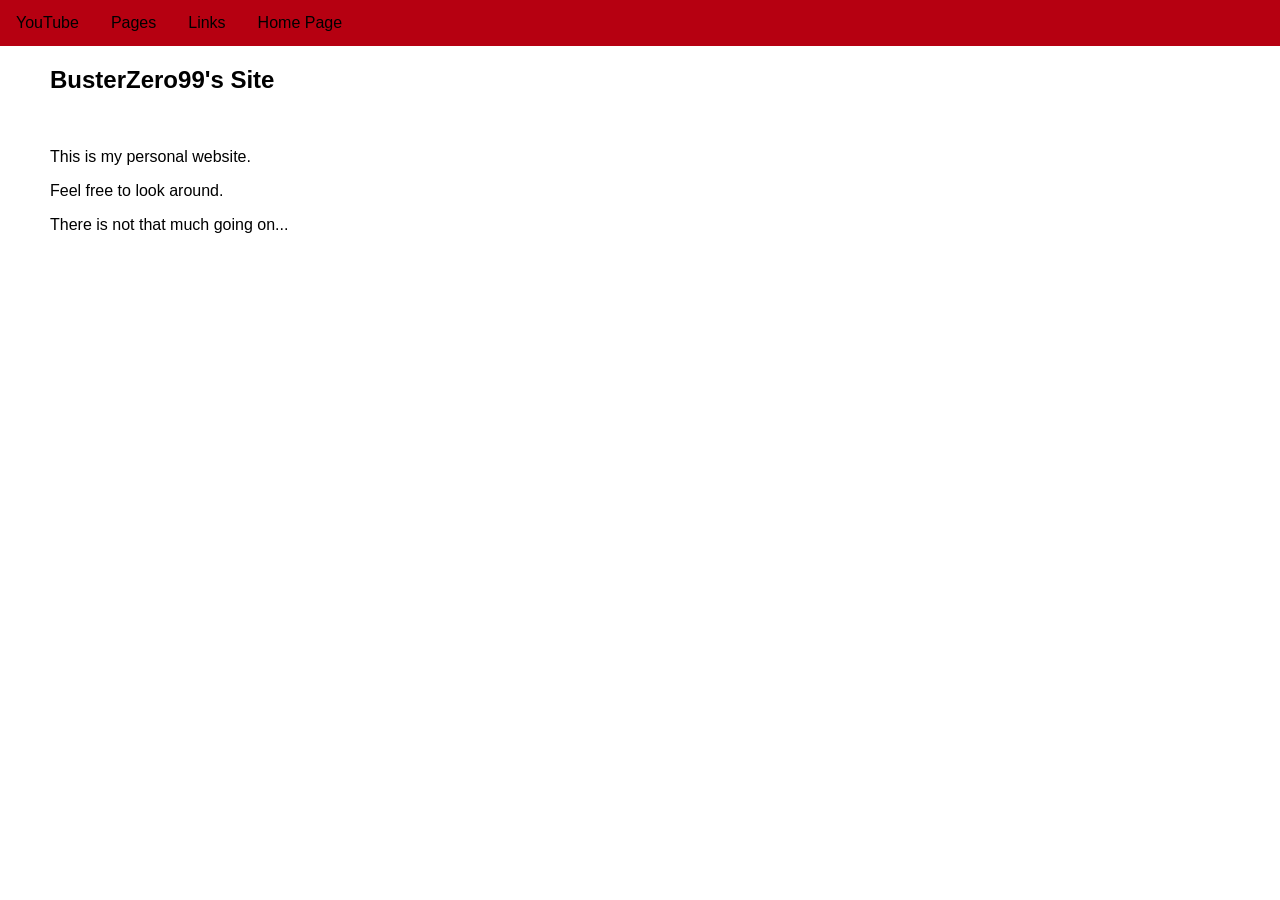
<file: index.html>
<!DOCTYPE html>
<html>
<head>
<meta name="viewport" content="width=device-width, initial-scale=1">
<meta name="google-site-verification" content="3a4rVkz_N2v0zEsykBFC2nfEtc3kX5KQWmtUGkc7bl8" />
<link rel="shortcut icon" href="/assets/img/icon.png">
<link rel="stylesheet" href="/assets/layout.css">
<title>BusterZero99's Site</title>
</head>

<body>
<div class="navbar">
  <a href="https://www.youtube.com/@BusterZero99" target="_blank">YouTube</a>
  <div class="dropdown">
    <button class="dropbtn">Pages</button>
    <div class="dropdown-content">
      <a href="/aboutme/">About Me</a>
      <a href="/projects/">Projects</a>
      <a href="/projects/teslacoil/">Tesla Coil</a>
    </div>
  </div>
  <div class="dropdown">
    <button class="dropbtn">Links</button>
    <div class="dropdown-content">
      <a href="https://github.com/BusterZero99" target="_blank">GitHub</a>
      <a href="https://discord.gg/3SGCdYDEqH" target="_blank">Discord Server</a>
      <a href="https://www.moddb.com/members/busterzero99" target="_blank">ModDB Page</a>
      <a href="https://busterzero99.itch.io/" target="_blank">Itch.io</a>
      <a href="https://busterzero99.bandcamp.com/" target="_blank">Bandcamp</a>
    </div>
  </div>
  <a href="https://busterzero99.github.io/">Home Page</a>  
</div>

<article class="main">
<h1>BusterZero99's Site</h1> <br>
<p>This is my personal website.</p>
<p>Feel free to look around.</p>
<p>There is not that much going on...</p>

<footer>
  <br><br><br> <small></small>
</footer>
</article>

</body>
</html>
</file>
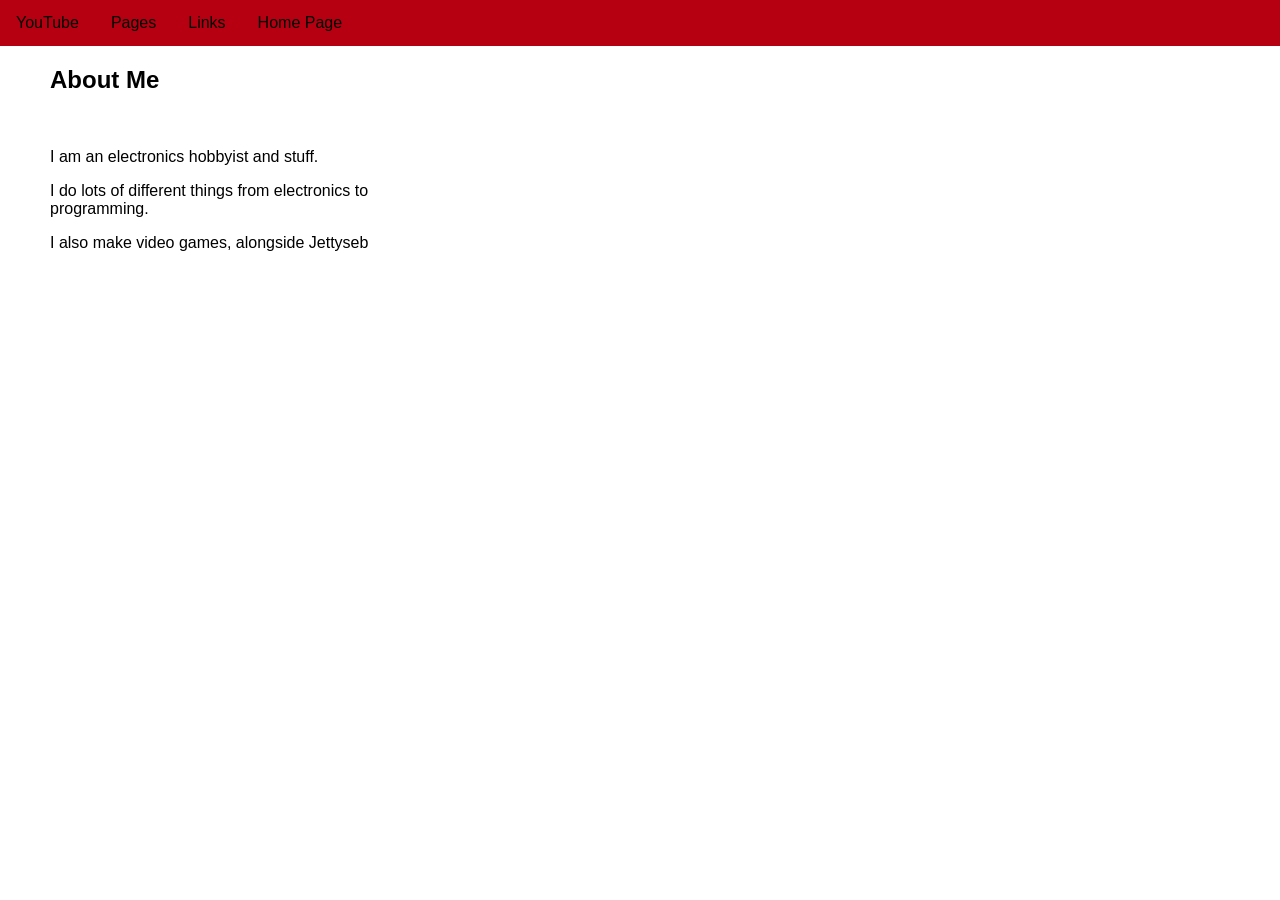
<file: aboutme/index.html>
<!DOCTYPE html>
<html>
<head>
<meta name="viewport" content="width=device-width, initial-scale=1">
<link rel="shortcut icon" href="/assets/img/icon.png">
<link rel="stylesheet" href="/assets/layout.css">
<title>About Me</title>
</head>

<body>
<div class="navbar">
  <a href="https://www.youtube.com/@BusterZero99" target="_blank">YouTube</a>
  <div class="dropdown">
    <button class="dropbtn">Pages</button>
    <div class="dropdown-content">
      <a href="/aboutme/">About Me</a>
      <a href="/projects/">Projects</a>
      <a href="/projects/teslacoil/">Tesla Coil</a>
    </div>
  </div>
  <div class="dropdown">
    <button class="dropbtn">Links</button>
    <div class="dropdown-content">
      <a href="https://github.com/BusterZero99" target="_blank">GitHub</a>
      <a href="https://discord.gg/3SGCdYDEqH" target="_blank">Discord Server</a>
      <a href="https://www.moddb.com/members/busterzero99" target="_blank">ModDB Page</a>
      <a href="https://busterzero99.itch.io/" target="_blank">Itch.io</a>
      <a href="https://busterzero99.bandcamp.com/" target="_blank">Bandcamp</a>
    </div>
  </div>
  <a href="https://busterzero99.github.io/">Home Page</a>  
</div>

<article class="main">
<h1>About Me</h1> <br>
<p>I am an electronics hobbyist and stuff.</p>
<p>I do lots of different things from electronics to programming.</p>
<p>I also make video games, alongside Jettyseb</p>

<footer>
  <br><br><br> <small></small>
</footer>
</article>

</body>
</html>
</file>
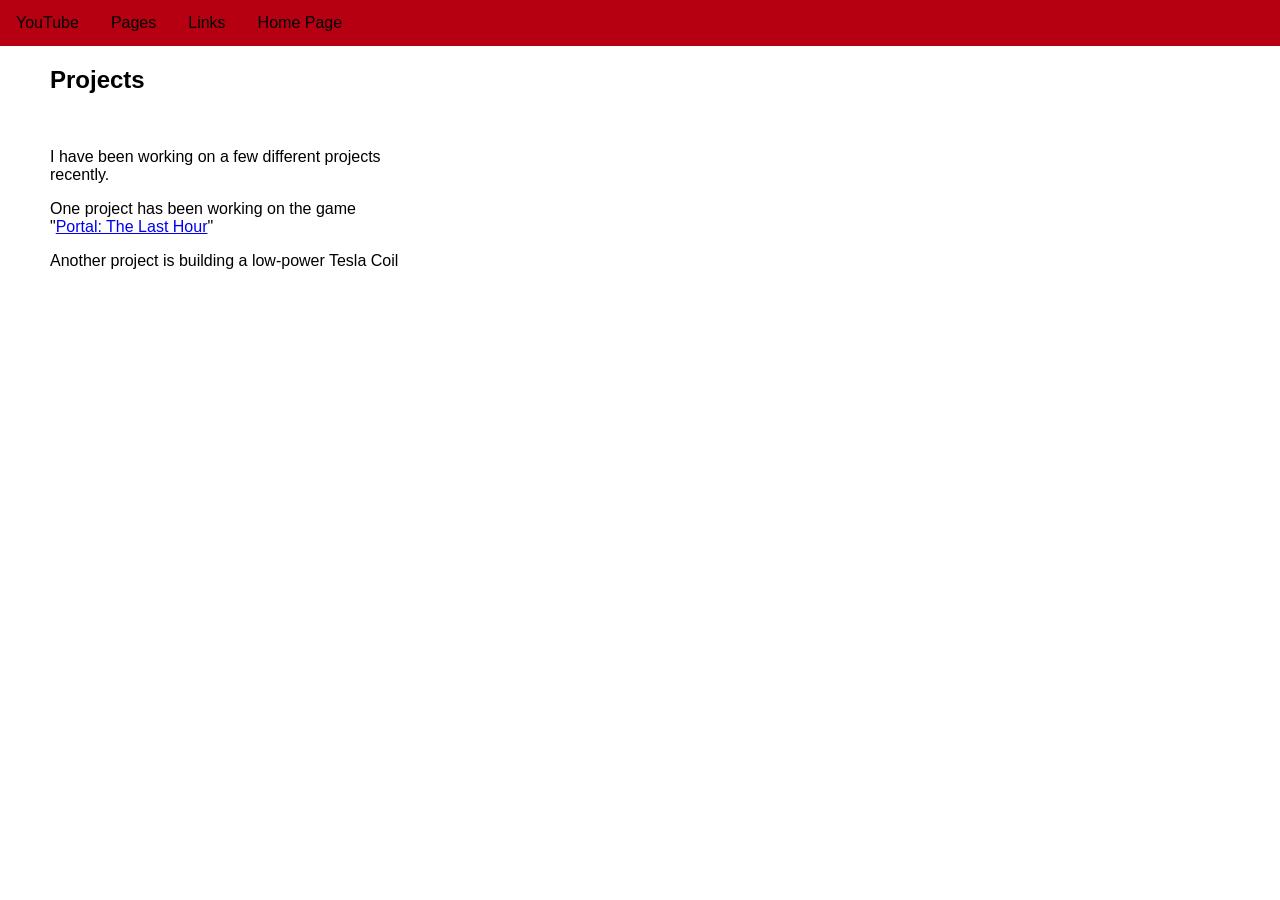
<file: projects/index.html>
<!DOCTYPE html>
<html>
<head>
<meta name="viewport" content="width=device-width, initial-scale=1">
<link rel="shortcut icon" href="/assets/img/icon.png">
<link rel="stylesheet" href="/assets/layout.css">
<title>Projects</title>
</head>
  
<body>
<div class="navbar">
  <a href="https://www.youtube.com/@BusterZero99" target="_blank">YouTube</a>
  <div class="dropdown">
    <button class="dropbtn">Pages</button>
    <div class="dropdown-content">
      <a href="/aboutme/">About Me</a>
      <a href="/projects/">Projects</a>
      <a href="/projects/teslacoil/">Tesla Coil</a>
    </div>
  </div>
  <div class="dropdown">
    <button class="dropbtn">Links</button>
    <div class="dropdown-content">
      <a href="https://github.com/BusterZero99" target="_blank">GitHub</a>
      <a href="https://discord.gg/3SGCdYDEqH" target="_blank">Discord Server</a>
      <a href="https://www.moddb.com/members/busterzero99" target="_blank">ModDB Page</a>
      <a href="https://busterzero99.itch.io/" target="_blank">Itch.io</a>
      <a href="https://busterzero99.bandcamp.com/" target="_blank">Bandcamp</a>
    </div>
  </div>
  <a href="https://busterzero99.github.io/">Home Page</a>  
</div>

<article class="main">
<h1>Projects</h1> <br>
<p>I have been working on a few different projects recently.</p>
<p>One project has been working on the game "<a href="https://www.moddb.com/mods/portal-the-last-hour" target="_blank">Portal: The Last Hour</a>"</p>
<p>Another project is building a low-power Tesla Coil</p>

<footer>
  <br><br><br> <small></small>
</footer>
</article>

</body>
</html>
</file>
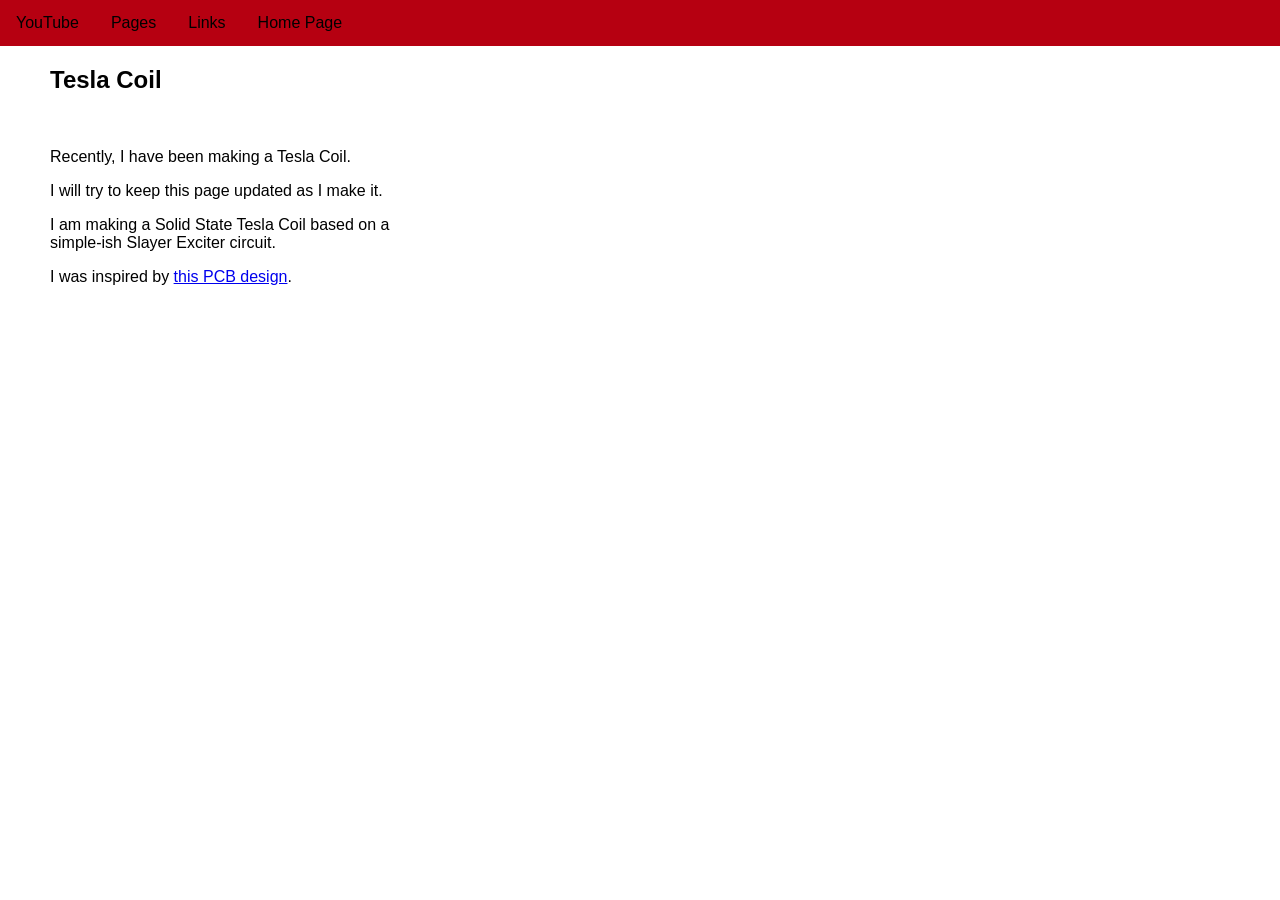
<file: projects/teslacoil/index.html>
<!DOCTYPE html>
<html>
<head>
<meta name="viewport" content="width=device-width, initial-scale=1">
<link rel="shortcut icon" href="/assets/img/icon.png">
<link rel="stylesheet" href="/assets/layout.css">
<title>Tesla Coil</title>
</head>
  
<body>
<div class="navbar">
  <a href="https://www.youtube.com/@BusterZero99" target="_blank">YouTube</a>
  <div class="dropdown">
    <button class="dropbtn">Pages</button>
    <div class="dropdown-content">
      <a href="/aboutme/">About Me</a>
      <a href="/projects/">Projects</a>
      <a href="/projects/teslacoil/">Tesla Coil</a>
    </div>
  </div>
  <div class="dropdown">
    <button class="dropbtn">Links</button>
    <div class="dropdown-content">
      <a href="https://github.com/BusterZero99" target="_blank">GitHub</a>
      <a href="https://discord.gg/3SGCdYDEqH" target="_blank">Discord Server</a>
      <a href="https://www.moddb.com/members/busterzero99" target="_blank">ModDB Page</a>
      <a href="https://busterzero99.itch.io/" target="_blank">Itch.io</a>
      <a href="https://busterzero99.bandcamp.com/" target="_blank">Bandcamp</a>
    </div>
  </div>
  <a href="https://busterzero99.github.io/">Home Page</a>  
</div>

<article class="main">
<h1>Tesla Coil</h1> <br>
<p>Recently, I have been making a Tesla Coil.</p>
<p>I will try to keep this page updated as I make it.</p>
<p>I am making a Solid State Tesla Coil based on a simple-ish Slayer Exciter circuit.</p>
<p>I was inspired by <a href="https://www.pcbway.com/project/shareproject/Simple_Tesla_Coil_PCB_cf98332f.html">this PCB design</a>.</p>

<footer>
  <br><br><br> <small></small>
</footer>
</article>

</body>
</html>
</file>
<file: assets/layout.css>
body {font-family: Raleway, Arial, Helvetica, comic-sans; margin: 0;}

.navbar {width: 100%; margin: 0; padding: 0; overflow: hidden; background-color: #B60011; box-sizing: border-box;}

.navbar a {float: left; font-size: 16px; color: rgb(0, 0, 0); text-align: center; padding: 14px 16px; text-decoration: none;}

.navbar a:hover, .dropdown:hover .dropbtn {background-color: rgb(147, 48, 48);}

.dropdown { float: left; overflow: hidden;}

.dropdown .dropbtn { font-size: 16px; border: none; outline: none; color: rgb(0, 0, 0); padding: 14px 16px; background-color: inherit; font-family: inherit; margin: 0;}

.dropdown-content { display: none; position: absolute; background-color: #d7d7d7; min-width: 160px;box-shadow: 0px 8px 16px 0px rgba(0,0,0,0.2); z-index: 1; }

.dropdown-content a {
  float: none;
  color: black;
  padding: 12px 16px;
  text-decoration: none;
  display: block;
  text-align: left;}

.dropdown-content a:hover {background-color: #868686;}

.dropdown:hover .dropdown-content {display: block;}

#links  { width : 270px ; float : left; margin-left : 50px}
#links1  { width : 270px ; float : left; margin-left : 50px}
#links2  { width : 300px ; float : left; margin-right : 0px}
#images { position : relative ; left : 1px ; top : 75px ; }
a.plain { text-decoration : none ; color : blue}
article.main { width : 350px ; float : left ; margin-right : 10px ; margin-left : 50px}
</file>
